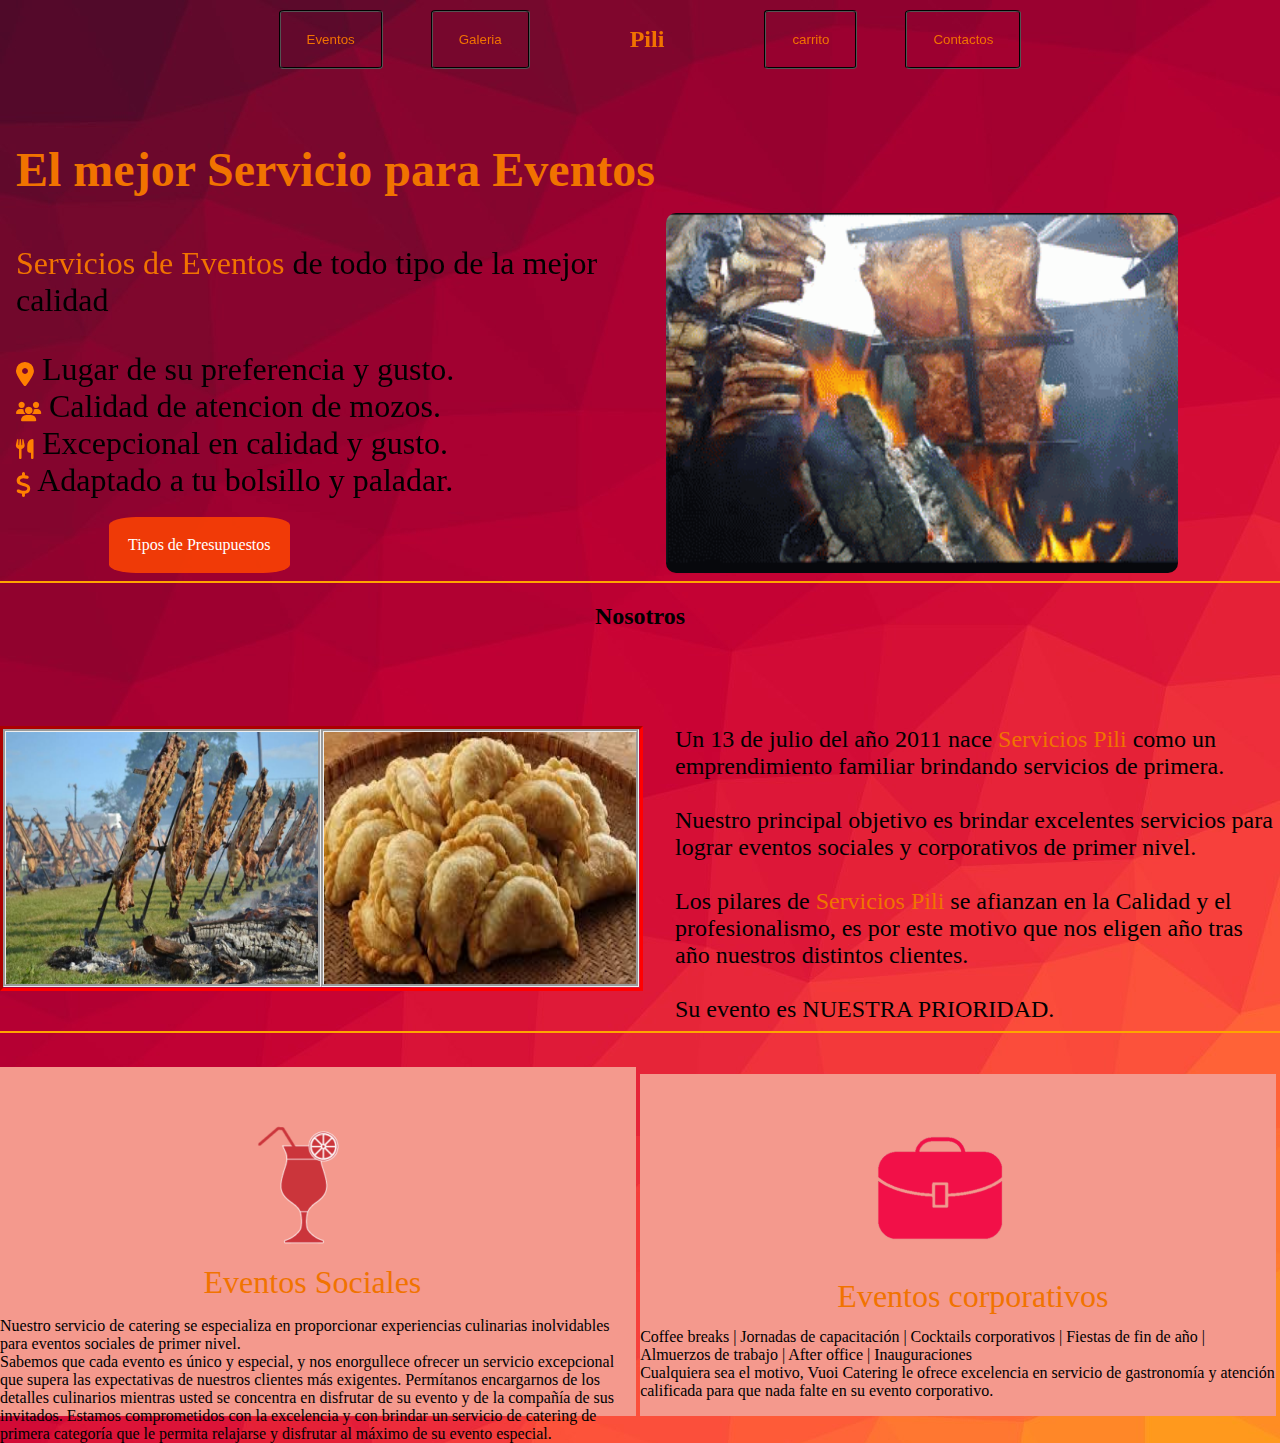
<file: index.html>
<!DOCTYPE html>
<html lang="en">
<head>
    <meta charset="UTF-8">
    <meta http-equiv="X-UA-Compatible" content="IE=edge">
    <meta name="viewport" content="width=device-width, initial-scale=1.0">
    <meta name=”author” content=”Luciano”>
    <link rel="stylesheet" href="/assets/CSS/styles-main.css">
    <link rel="stylesheet" href="/assets/CSS/CSS-ico/all.min.css">
    <title>Servicios Pili</title>
</head>
<body>
    <nav class="navbar" id="navegacion">
        <div class="navbar-left">
          <button class="btn" onclick="redireccionareventos()">Eventos</button>
          <button class="btn" onclick="redireccionargaleria()">Galeria</button>
        </div>
        <div class="navbar-logo">
          <h1 class="logo">Pili</h1>
        </div>
        <div class="navbar-right">
          <button class="btn" onclick="redireccionarcarrito()">carrito</button>
          <button class="btn" onclick="redireccionarcontacto()">Contactos</button>
        </div>
      </nav>
      
    <br><br><br><br><br><br><br>
    <main>
        <section class="Introduccion" aria-label="Introduccion">
            <article> 
                <h1 class="h1">El mejor Servicio para Eventos </h1>
            </article>
            <article class="contenedor_sup" id="cont_sup">
                <p class="texto_tam"><span class="palabra1 texto_tam"> Servicios de Eventos </span> de todo tipo de la mejor calidad </p>
                <div class="ajuste">
                    <i class="fa-solid fa-location-dot fa-xl" style="color: #ff8000;"></i><span class="texto_tam"> Lugar de su preferencia y gusto.</span>
                </div>
                <div class="ajuste">
                    <i class="fa-solid fa-users fa-lg" style="color: #ff8000;"></i><span class="texto_tam"> Calidad de atencion de mozos.</span>
                </div>
                <div class="ajuste">
                    <i class="fa-solid fa-utensils fa-lg" style="color: #ff8000;"></i><span class="texto_tam"> Excepcional en calidad y gusto.</span>
                </div>
                <div class="ajuste">
                    <i class="fa-solid fa-dollar-sign fa-xl "style="color: #ff8000"></i><span class="texto_tam"> Adaptado a tu bolsillo y paladar.</span>
                </div >
            </article>
            <article class="contenedor_sup" id="gif">
                <img class="gif_asado" src="/assets/Imagenes/Comida/asado.gif" alt="">
            </article>
            <br><br>
            <article class="cont_presupuesto">
                <a class="presupuesto" href="eventos-main.html">Tipos de Presupuestos</a>
            </article>
        </section>
        <hr color="orange">
        <div id="nosotros_text">
            <h2>Nosotros</h2>
        </div>
        <section class="nosotros">
            
            <article class="nosotros_img">
                <img class="img_comida"  src="/assets/Imagenes/Comida/asadoestaca.jpg" alt="comida 1">
                <img class="img_comida"  src="/assets/Imagenes/Comida/empanadas.jpg" alt="comida 2">
            </article>
            <article class="nosotros_redaccion">
                <p class="redaccion">
                    Un 13 de julio del año 2011 nace <span class="palabra1">Servicios Pili</span> como un emprendimiento familiar brindando servicios de primera.          
                    <br><br>
                    Nuestro principal objetivo es brindar excelentes servicios para lograr eventos sociales y corporativos de primer nivel.
                    <br><br>
                    Los pilares de <span class="palabra1">Servicios Pili</span> se afianzan en la Calidad y el profesionalismo, es por este motivo que nos eligen año tras año nuestros distintos clientes.
                    <br><br>
                    Su evento es NUESTRA PRIORIDAD.</p>
            </article>
        </section>
        <hr color="orange
        "> 
        <section class="eventos">
            <article class="tipos">
                <img class="format" src="/assets/Imagenes/Logo/evento_informal.png"></img>
                <br>
                <span class="texto_tam palabra1 evento_social">Eventos Sociales</span>
                <br>
                <p class="texto_social">
                    Nuestro servicio de catering se especializa en proporcionar experiencias culinarias inolvidables para eventos sociales de primer nivel.
                    <br> 
                    Sabemos que cada evento es único y especial, y nos enorgullece ofrecer un servicio excepcional que supera las expectativas de nuestros clientes más exigentes.
                    Permítanos encargarnos de los detalles culinarios mientras usted se concentra en disfrutar de su evento y de la compañía de sus invitados. Estamos comprometidos con la excelencia y con brindar un servicio de catering de primera categoría que le permita relajarse y disfrutar al máximo de su evento especial.
                </p>
                
            </article>
            <article class="tipos bordes" style="padding-top: 3.56%;">
                <img class="format_maletin" src="/assets/Imagenes/Logo/evento_corporativo.png" alt="Eventos Coorporativos">
                <br>
                <span class="texto_tam palabra1 evento_corporativo">Eventos corporativos</span>
                <br>
                <p class="texo_social">
                    Coffee breaks | Jornadas de capacitación | Cocktails corporativos | Fiestas de fin de año | Almuerzos de trabajo | After office | Inauguraciones
                    <br>
                    Cualquiera sea el motivo, Vuoi Catering le ofrece excelencia en servicio de gastronomía y atención calificada para que nada falte en su evento corporativo.                 
                </p>
            </article>

        </section>
    </main>

    <script src="/assets/JS/scroll.js"></script>
    <script src="/assets/JS/redirecciones_main.js"></script>
</body>
</html>
</file>
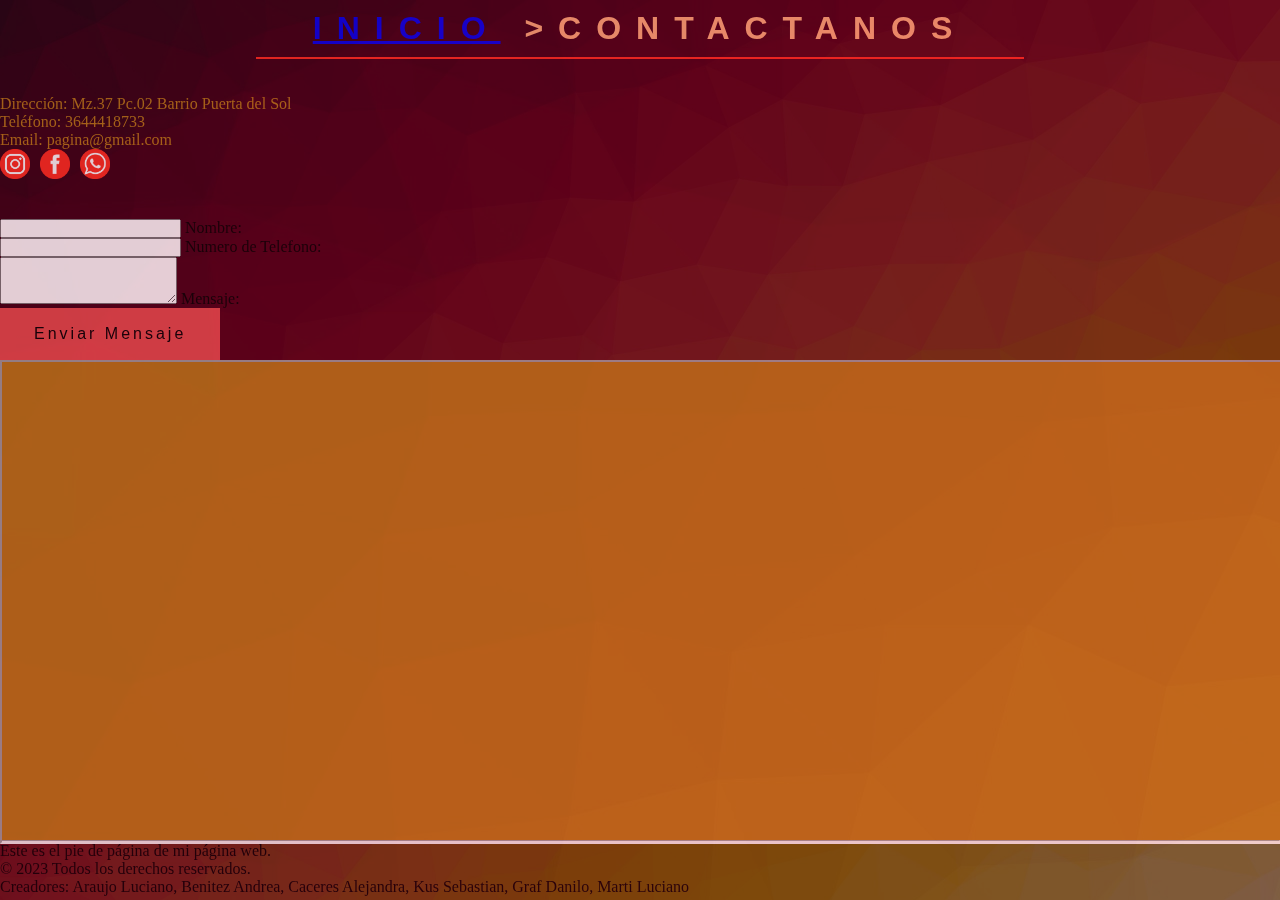
<file: Contacta-formulario.html>
<!DOCTYPE html>
<html lang="en">

<head>
    <meta charset="UTF-8">
    <meta name="author" content="Alexias"/>
    <meta http-equiv="X-UA-Compatible" content="IE=edge">
    <meta name="viewport" content="width=device-width, initial-scale=1.0">
    <title>Contactanos</title>
    <link rel="icon" href="/assets/Imagenes/Logo/fu.ico">
    <!--<link rel="stylesheet" href="/assets/CSS/contaStyle.css">-->
    
    <!--bootstrap-->
    <link href="https://cdn.jsdelivr.net/npm/bootstrap@5.3.0-alpha3/dist/css/bootstrap.min.css" rel="stylesheet"
    integrity="sha384-KK94CHFLLe+nY2dmCWGMq91rCGa5gtU4mk92HdvYe+M/SXH301p5ILy+dN9+nJOZ" crossorigin="anonymous">
    <link rel="stylesheet" href="/assets/CSS/index_Style.css">
    
</head>

    <body>
        <img src="/assets/Imagenes/experimentar/background.jpg" alt="fondo-formulario" class="fondo">
       <form role="form">
            
            <div class="container">
            
                <div class="row">
                    <div class="col-md-6"> <!--contenido de la columna 1-->
                        
                    <div>
                        <h1 class="encabezado">
                        <a href="/index.html" class="link_boton">INICIO</a>
                            >CONTACTANOS</h1>

                    </div>
                    <br>
                    <br>
                     <!---<form action="resultados.html"method="GET"> POST llama otra app ejemplo una base de datos-->
        
                        <div class="row justify-content-center">
                            
                                <p class="Datos-empresa">Dirección: Mz.37 Pc.02 Barrio Puerta del Sol <br>
                                    Teléfono: 3644418733 <br>
                                    Email: pagina@gmail.com </p>
                                
                                
                                <div class="redes">
                                    <a href="#"><img class="redes-instagram"
                                            src="/assets/Imagenes/logo redes/ins1.png" alt="instagram" width="30" height="30" /></a>
                                    <a href="https://www.facebook.com/profile.php?id=100064604983408"><img class="redes-facebook"
                                            src="/assets/Imagenes/logo redes/face1.png" alt="facebook" width="30"
                                            height="30" /></a>
                                    <a href="https://web.whatsapp.com/"><img class="redes-whatsapp"
                                            src="/assets/Imagenes/logo redes/wpp1.png" alt="whatsapp" width="30" height="30" /></a>
                                </div>
                        </div>

                                <br>
                                <br>
                                <div class="form-floating mb-3">
                                    <input type="text" class="form-control" id="nombre_input" placeholder="">
                                    <label for="nombre_input" >Nombre:</label>
                                </div>

                                
                                <div class="form-floating mb-3">
                                    <input type="number" class="form-control" id="numero_contacto" placeholder="" required>
                                    <label for="numero_contacto" >Numero de Telefono:</label>
                                </div>
                            
                                <div class="form-floating mb-3">
                                    <textarea class="form-control" id="mensaje_cliente" rows="3" placeholder="" required></textarea>
                                    <label for="mensaje_cliente" >Mensaje:</label>
                                </div>

                                <div class="text-center">
                                    <div class="">
                                        <button class="boton-index">Enviar Mensaje</button>
                                    </div>
                                    </div>
                    </div>
                                <!--Mapa dentro de "row"-->
                        <div class="col-md-6"> <!--contenido de la columna 2-->
                            <div id="Mapagoogle" class="border-top border-3" style="width: 100%; height: 30em;">
                                <div class="embed-responsive" style="width: 100%;">
                                    <iframe class="embed-responsive-item"
                                    src="https://www.google.com/maps/embed?pb=!1m18!1m12!1m3!1d113969.41115000799!2d-60.51890218027021!3d-26.790798713280736!2m3!1f0!2f0!3f0!3m2!1i1024!2i768!4f13.1!3m3!1m2!1s0x94412d1f9ecf5615%3A0xfd74c63031fbfa5c!2zU8OhZW56IFBlw7FhLCBDaGFjbw!5e0!3m2!1ses-419!2sar!4v1686851800713!5m2!1ses-419!2sar"
                                    style="width: 100%; height: 100%;" allowfullscreen="" loading="lazy"
                                    referrerpolicy="no-referrer-when-downgrade"></iframe>
                                </div>
                            </div>
                        </div>
                        <hr>
                        <footer class="bg-light text-center py-">
                            <div class="">
                                <p class="mb-0"> Este es el pie de página de mi página web.</p>
                                <p class="mb-0">&copy; 2023 Todos los derechos reservados.</p>
                                <p class="mb-0">Creadores: Araujo Luciano, Benitez Andrea, Caceres Alejandra, Kus Sebastian, Graf Danilo, Marti Luciano </p>
                            </div>
                        </footer>                    

                </div>
            </div>
        
        </form>
        <script src="https://cdn.jsdelivr.net/npm/bootstrap@5.3.0-alpha3/dist/js/bootstrap.bundle.min.js"
            integrity="sha384-ENjdO4Dr2bkBIFxQpeoTz1HIcje39Wm4jDKdf19U8gI4ddQ3GYNS7NTKfAdVQSZe"
            crossorigin="anonymous"></script>

</body>

</html>
</file>
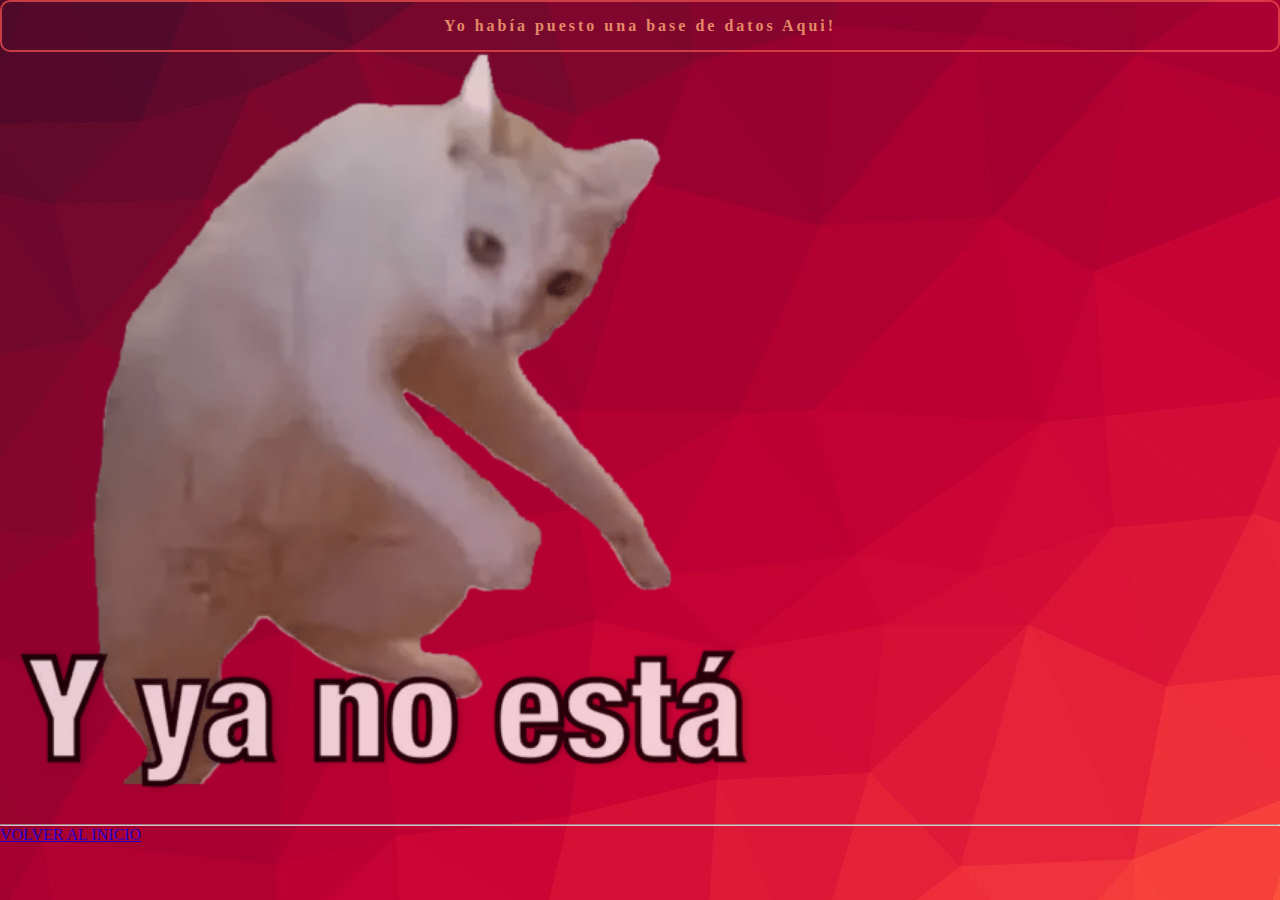
<file: Redirecciona.html>
<!DOCTYPE html>
<html lang="en">
    <head>
        <meta charset="UTF-8">
        <meta name="author" content="Alexias"/>
        <meta name="author" content="Alexias"/>
        <meta http-equiv="X-UA-Compatible" content="IE=edge">
        <meta name="viewport" content="width=device-width, initial-scale=1.0">
        <link href="https://cdn.jsdelivr.net/npm/bootstrap@5.3.0-alpha3/dist/css/bootstrap.min.css" rel="stylesheet"
        integrity="sha384-KK94CHFLLe+nY2dmCWGMq91rCGa5gtU4mk92HdvYe+M/SXH301p5ILy+dN9+nJOZ" crossorigin="anonymous">
        
        <title>Redirecciona</title>
        <link rel="stylesheet" href="/assets/CSS/index_Style.css">
    </head>
        <body>
            <div class="container">
                <div class="row justify-content-center">
                    <div class="col-md-6">
                        <h2 class="boton-index" >Yo había puesto una base de datos Aqui!</h2>
                            <img src="/assets/Imagenes/experimentar/meme.png" alt="gatomeme" class="img-fluid" height="60%" width="60%" />
                            <hr>
                            <a href="/main.html" class="btn btn-warning">VOLVER AL INICIO</a>
                    </div>
                </div>
            </div>
        
                <script src="https://cdn.jsdelivr.net/npm/bootstrap@5.3.0-alpha3/dist/js/bootstrap.bundle.min.js"
                integrity="sha384-ENjdO4Dr2bkBIFxQpeoTz1HIcje39Wm4jDKdf19U8gI4ddQ3GYNS7NTKfAdVQSZe"
                crossorigin="anonymous">
                </script>
            </body>
</html>
</file>
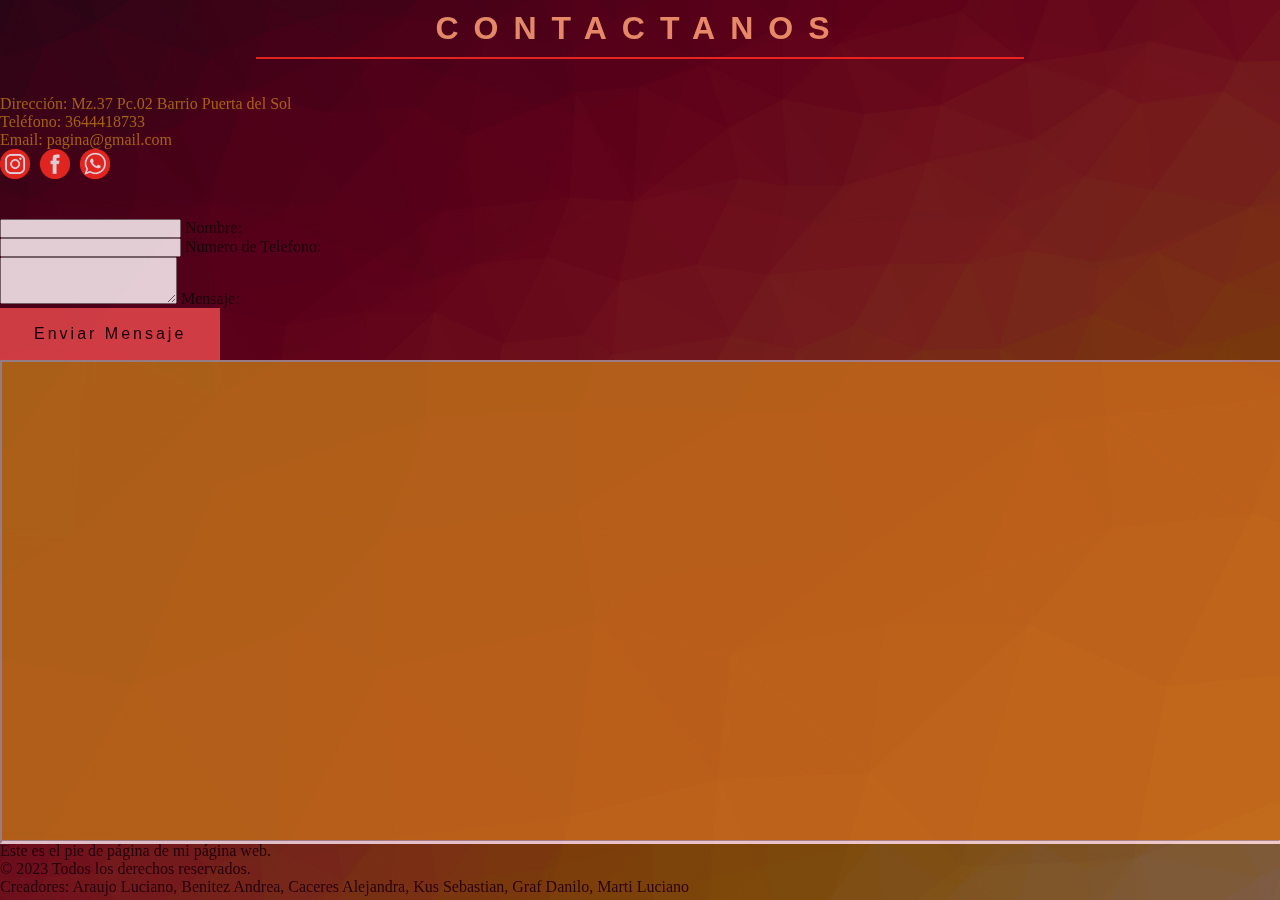
<file: KATERINE/HTML/Contacta-formulario.html>
<!DOCTYPE html>
<html lang="en">

<head>
    <meta charset="UTF-8">
    <meta name="author" content="Alexias"/>
    <meta http-equiv="X-UA-Compatible" content="IE=edge">
    <meta name="viewport" content="width=device-width, initial-scale=1.0">
    <title>Contactanos</title>
    <link rel="icon" href="../Imagenes/Logo/fu.ico">
    <!--<link rel="stylesheet" href="../CSS/contaStyle.css">-->
    
    <!--bootstrap-->
    <link href="https://cdn.jsdelivr.net/npm/bootstrap@5.3.0-alpha3/dist/css/bootstrap.min.css" rel="stylesheet"
    integrity="sha384-KK94CHFLLe+nY2dmCWGMq91rCGa5gtU4mk92HdvYe+M/SXH301p5ILy+dN9+nJOZ" crossorigin="anonymous">
    <link rel="stylesheet" href="../CSS/index_Style.css">
    
</head>

    <body>
        <img src="../Imagenes/experimentar/background.jpg" alt="fondo-formulario" class="fondo">
        <div>
            <h1 class="encabezado2">CONTACTANOS</h1>

        </div>
        <br>
        <br>
        <!---<form action="resultados.html"method="GET"> POST llama otra app ejemplo una base de datos-->
        <form role="form">
            
            <div class="container">
            
                <div class="row">
                    <div class="col-md-6"> <!--contenido de la columna 1-->
                        
                        <div class="row justify-content-center">
                            
                                <p class="Datos-empresa">Dirección: Mz.37 Pc.02 Barrio Puerta del Sol <br>
                                    Teléfono: 3644418733 <br>
                                    Email: pagina@gmail.com </p>
                                
                                
                                <div class="redes">
                                    <a href="../HTML/Redirecciona.html"><img class="redes-instagram"
                                            src="../Imagenes/logo redes/ins1.png" alt="instagram" width="30" height="30" /></a>
                                    <a href="https://www.facebook.com/profile.php?id=100064604983408"><img class="redes-facebook"
                                            src="../Imagenes/logo redes/face1.png" alt="facebook" width="30"
                                            height="30" /></a>
                                    <a href="https://web.whatsapp.com/"><img class="redes-whatsapp"
                                            src="../Imagenes/logo redes/wpp1.png" alt="whatsapp" width="30" height="30" /></a>
                                </div>
                        </div>

                                <br>
                                <br>
                                <div class="form-floating mb-3">
                                    <input type="text" class="form-control" id="nombre_input" placeholder="">
                                    <label for="nombre_input" >Nombre:</label>
                                </div>

                                
                                <div class="form-floating mb-3">
                                    <input type="number" class="form-control" id="numero_contacto" placeholder="" required>
                                    <label for="numero_contacto" >Numero de Telefono:</label>
                                </div>
                            
                                <div class="form-floating mb-3">
                                    <textarea class="form-control" id="mensaje_cliente" rows="3" placeholder="" required></textarea>
                                    <label for="mensaje_cliente" >Mensaje:</label>
                                </div>

                                <div class="text-center">
                                    <div class="">
                                        <button class="boton-index">Enviar Mensaje</button>
                                    </div>
                                    </div>
                    </div>
                                <!--Mapa dentro de "row"-->
                        <div class="col-md-6"> <!--contenido de la columna 2-->
                            <div id="Mapagoogle" class="border-top border-3" style="width: 100%; height: 30em;">
                                <div class="embed-responsive" style="width: 100%;">
                                    <iframe class="embed-responsive-item"
                                    src="https://www.google.com/maps/embed?pb=!1m18!1m12!1m3!1d113969.41115000799!2d-60.51890218027021!3d-26.790798713280736!2m3!1f0!2f0!3f0!3m2!1i1024!2i768!4f13.1!3m3!1m2!1s0x94412d1f9ecf5615%3A0xfd74c63031fbfa5c!2zU8OhZW56IFBlw7FhLCBDaGFjbw!5e0!3m2!1ses-419!2sar!4v1686851800713!5m2!1ses-419!2sar"
                                    style="width: 100%; height: 100%;" allowfullscreen="" loading="lazy"
                                    referrerpolicy="no-referrer-when-downgrade"></iframe>
                                </div>
                            </div>
                        </div>
                        <hr>
                        <footer class="bg-light text-center py-">
                            <div class="">
                                <p class="mb-0"> Este es el pie de página de mi página web.</p>
                                <p class="mb-0">&copy; 2023 Todos los derechos reservados.</p>
                                <p class="mb-0">Creadores: Araujo Luciano, Benitez Andrea, Caceres Alejandra, Kus Sebastian, Graf Danilo, Marti Luciano </p>
                            </div>
                        </footer>                    

                </div>
            </div>
        
        </form>
        <script src="https://cdn.jsdelivr.net/npm/bootstrap@5.3.0-alpha3/dist/js/bootstrap.bundle.min.js"
            integrity="sha384-ENjdO4Dr2bkBIFxQpeoTz1HIcje39Wm4jDKdf19U8gI4ddQ3GYNS7NTKfAdVQSZe"
            crossorigin="anonymous"></script>

</body>

</html>
</file>
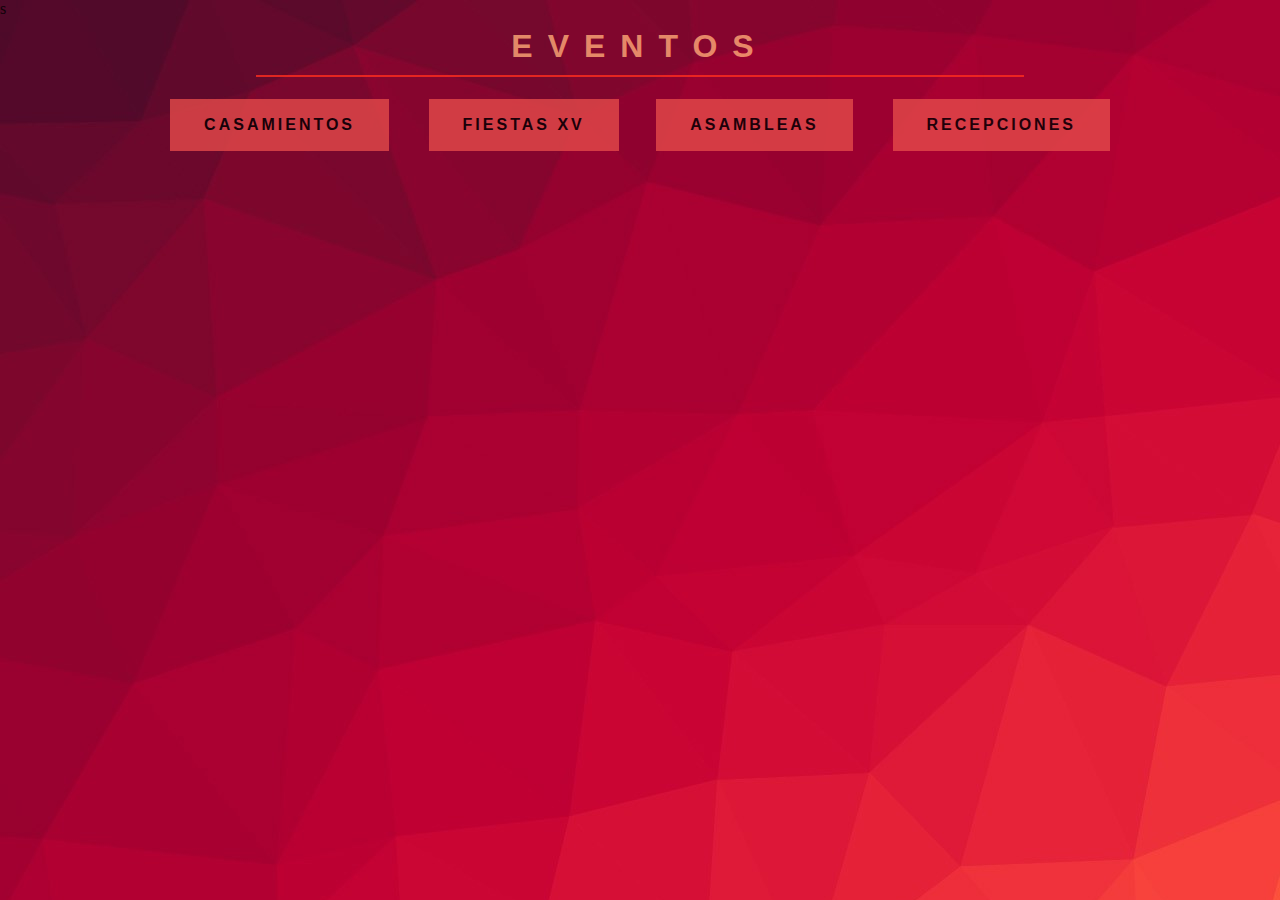
<file: KATERINE/HTML/Evento_tabla.html>
<!DOCTYPE html>
<html lang="en">
<head>
    <meta charset="UTF-8">
    <meta http-equiv="X-UA-Compatible" content="IE=edge">
    <meta name="author" content="Andrea Benitez"/>
    <meta name="viewport" content="width=device-width, initial-scale=1.0">
    <title>EVENTOS</title>
    <link rel="icon" href="../Imagenes/Logo/fu.ico">
    <!--<link rel="stylesheet" href="../CSS/Eventos_style.css">-->s
    <link rel="stylesheet" href="../CSS/index_Style.css">
</head>



<body>
    <!--<img id="fondo" src="/Imagenes/experimentar/" alt="">-->
    <h1 class="encabezado">EVENTOS</h1>

    <table class="tabla-evento">
        <tr >
            <th><button class="boton-index"><b>CASAMIENTOS</b></button></th>
            <th><button class="boton-index"><b>FIESTAS XV</b></button></th>
            <th><button class="boton-index"><b>ASAMBLEAS </b></button></th>
            <th><button class="boton-index"><b>RECEPCIONES</b></button></th>
        </tr>
    </table>
    



</body>
</html>
</file>
<file: assets/CSS/styles-main.css>
body{
    margin: 0;
    background-image: url(../Imagenes/experimentar/background.jpg);
    opacity: 150%;
    z-index: 2;
}
.navbar {
    position: fixed;
    display: flex;
    top: 0;
    left: 0;
    width: 100%;
    background-color: #f0f0f000;
    padding: 10px;
    justify-content: center;
    gap: 80px;
  }  
.navbar-left,.navbar-right {
    display: flex;
    gap: 40px;
  }
 
.logo {
    font-size: 24px;
    font-weight: bold;
  }
  
.btn {
    background-color: #f5202000;
    color: #f17300;
    border-radius: 5%;
    padding: 4px 26px;
    margin: 0 4px;
    border-style: groove;
  }
.btn:hover{
    cursor: pointer;
    background-color: white;
    color: black;
    border-color: black;
}
.palabra1{
    color:  #f17300;
}
.texto_tam{
    font-size: 2rem;
}
.introduccion{
    display: flex;
}
#cont_sup{
    position: relative;
    left: 1rem;
}
.contenedor_sup{
    width: 48%;
    display: inline-block;
}
.gif_asado {
    position:absolute;
    height: 40%;
    width: 40%;
    border-radius: 10px;
    z-index: -1;
}
#gif{
    float: right;
    z-index: 0;
}
h1{
    color: #f17300;
    font-size: 3rem;
    margin: 1rem;
}

.navbar.sombra{
    box-shadow: 0 8px 12px rgba(0, 0, 0, 0.2);
}

#primero{
    margin-left: 10rem;
}

.texto_entrada{
    color: black;

}

.cont_presupuesto{
    display: flex;
    margin-left: 8.5%;
}
.presupuesto{
    background-color: rgba(255, 68, 0, 0.851);
    padding: 1.2rem;
    border-radius: 15%;
    text-decoration: none;
    color: rgb(255, 255, 255);
}
.cont_presupuesto :hover{
    background-color: white;
    color: black;
    transition: 0.5s;
}
.nosotros{
    margin-top: 6rem;
    align-content: center;
    display: flex;
    width: 100%;
    
}
.nosotros_text{
    display: block;
    text-align: center;
}
.nosotros_img {
    width: 50%;
    height: 259px;
    border-style: inset;
    border-color: red;
}
.img_comida{
    float: left;
    width: 49%;
    border-style: groove;
    height:251.617px;
}
.nosotros_redaccion{
    float: right;
    width: 50%;
}
.redaccion{
    margin-top: 0%;
    margin-left: 2rem;
    font-size: 1.5rem;
    margin-bottom: 0%;
}
.eventos{
    width: 100%;
    display: inline-block;
    margin-top: 2%;
}
.tipos{
    width: 49.7%;
    display: inline-block;
    background-color: #f4998d;
    align-content: center;
    transition: transform 0.3s ease-in-out;
    height: auto;
}
.tipos:hover{
    transform: scale(1.1);
}
.format, .evento_social, .evento_corporativo{
    position: relative;
    left: 35%;
    top: 2.7rem;
}
.format_maletin{
    position: relative;
    left: 35%;
}
.evento_social{
    left: 32%;
}
.evento_corporativo{
    left: 31%;
    top: 0.2rem;
}
.texto_social{
    position: relative;
    top: 2.7rem;
}
#nosotros_text{
    display: inline;
    text-align: center;

}
</file>
<file: assets/CSS/index_Style.css>
* {
    margin: 0;
    padding: 0;
}


.fondo {
    z-index: -100;
    position: fixed;
    height: 100lvh;
    width: 100lvw;
    overflow: hidden;
    object-fit: cover;
    filter: brightness(40%);
    
}

body {
    background-color: #070707;
    background-image:  url(../Imagenes/experimentar/background.jpg);
    opacity: 0.8;
}


.encabezado2 {
    
    text-align: center;
    font-family: Arial, Helvetica, sans-serif;
    color: #ffa977 ;
    padding: 10px;
    margin-left: 20%;
    margin-right: 20%;
    letter-spacing: 15px;
    border-bottom: 2px solid #ff2e1f;
    
}


.encabezado {
    text-align: center;
    font-family: Arial, Helvetica, sans-serif;
    color: #ffa977 ;
    padding: 10px;
    margin-left: 20%;
    margin-right: 20%;
    letter-spacing: 15px;
    border-bottom: 2px solid #ff2e1f;
}

.boton-index {
    background-color: #e44a4a;
    border: 2px solid #e44a4a;;
    padding: 15px 32px;
    text-decoration: none;
    font-size: 16px;
    transition-duration: 0.4s;
    letter-spacing: 3px;
}

.boton-index:hover {
    background-color: #ffffff00;
    border: 2px solid #e44a4a;
    cursor: pointer;
    color: #ffa977;
    border-radius: 10px;
}

/*Eventos*/
.tabla-evento {
    width: 50%;
    margin-left: auto;
    margin-right: auto;
    padding: 20px;
    width: 80%;
}


/*Contactanos*/
#Mapagoogle {
    background: #B67615;
    display: flex;
}

.redes{
    display: flex;
    flex-wrap: wrap;
    gap:10px;
}
.redes-instagram .redes-facebook .redes-loading:hover{
    opacity:0.5;
    cursor: pointer;
    transition: background-color 0.5s;
}

@font-face{
    font-family: Ceraitalic;
    src: url(fuentes/Cera\ Pro\ Medium.otf)
    }
    

.Datos-empresa{
    color:#B67615
    
}
.input {
    width: 40%;
    padding: 5px;
    border: none;
    border-bottom: 1px solid #c2c2c2;
    outline: none;
    color: #070707;

}
.input::placeholder{
    color: #080808;
}
.inputMensaje {
    width: 40%;

    padding: 5px 10px
}


/*Galeria*/

.fotografia {
border-style: groove;
border-radius: 10px;
margin: 30px 20px;
box-shadow: 0 4px 8px rgb(255, 90, 75), 0 6px 0 rgba(0,0,0,0.19);
}
#texto {
    font-size: 35px;
    top: 290px;
    right: 140px;
}
#texto1 {
    top: 850px;
    right: 800px;
    font-size: 35px;
}
#texto2 {
    font-size: 35px;
    top: 1500px;
    right: 80px;
}
#texto3 {
    font-size: 35px;
    top: 2000px;
    right: 800px;
}

/*Carrito de compras*/
header {
    padding: 10px;
    text-align: center;
    color: sandybrown;
}

h2 {
    padding: 10px;
    text-align: center;
    color: sandybrown;
    font-size: 50px;
    color: rgb(214, 204, 204);
    border: 1px;
    font-weight: 25px;
}

i {
    font-size: 50px;
    color: rgb(214, 204, 204);
    border: 1px;
    font-weight: 25px;
}

#carrito {
    margin-top: 30px;
    padding: 20px;
}


#lista-carrito {
    padding: 0;
    list-style: none;
}

#lista-carrito li {
    margin-bottom: 10px;
}

#total {
    text-align: left;
    margin-top: 20px;
    font-weight: bold;
    color: silver;
}

.custom-icon {
    color: #ff2e1f;
}

.container-fluid {
    padding: 10px;
    background-color: #070707;
    margin: 0;
    padding: 0;
}

.navbar {
    padding: 0;
    border: 0;
}

.collapse {
    justify-content: space-between;
    position: fixed;
    top: 0;
    right: 0;
    font-size: 20px;
}

header {
    padding: 10px;
    text-align: center;
    color: sandybrown;
}

h2 {
    padding: 10px;
    text-align: center;
    color: sandybrown;
    font-size: 50px;
    color: rgb(214, 204, 204);
    border: 1px;
    font-weight: 25px;
}

i {
    font-size: 50px;
    color: rgb(214, 204, 204);
    border: 1px;
    font-weight: 25px;
}

#carrito {
    margin-top: 30px;
    padding: 20px;
}


#lista-carrito {
    padding: 0;
    list-style: none;
}

#lista-carrito li {
    margin-bottom: 10px;
}

#total {
    text-align: left;
    margin-top: 20px;
    font-weight: bold;
    color: silver;
}

.custom-icon {
    color: #ff2e1f;
}

.container-fluid {
    padding: 10px;
    background-color: #070707;
    margin: 0;
    padding: 0
}

.navbar {
    padding: 0;
    border: 0;
}
</file>
<file: KATERINE/CSS/index_Style.css>
* {
    margin: 0;
    padding: 0;
}


.fondo {
    z-index: -100;
    position: fixed;
    height: 100lvh;
    width: 100lvw;
    overflow: hidden;
    object-fit: cover;
    filter: brightness(40%);
    
}

body {
    background-color: #070707;
    background-image:  url(../Imagenes/experimentar/background.jpg);
    opacity: 0.8;
}


.encabezado2 {
    
    text-align: center;
    font-family: Arial, Helvetica, sans-serif;
    color: #ffa977 ;
    padding: 10px;
    margin-left: 20%;
    margin-right: 20%;
    letter-spacing: 15px;
    border-bottom: 2px solid #ff2e1f;
    
}


.encabezado {
    text-align: center;
    font-family: Arial, Helvetica, sans-serif;
    color: #ffa977 ;
    padding: 10px;
    margin-left: 20%;
    margin-right: 20%;
    letter-spacing: 15px;
    border-bottom: 2px solid #ff2e1f;
}

.boton-index {
    background-color: #e44a4a;
    border: 2px solid #e44a4a;;
    padding: 15px 32px;
    text-decoration: none;
    font-size: 16px;
    transition-duration: 0.4s;
    letter-spacing: 3px;
}

.boton-index:hover {
    background-color: #ffffff00;
    border: 2px solid #e44a4a;
    cursor: pointer;
    color: #ffa977;
    border-radius: 10px;
}

/*Eventos*/
.tabla-evento {
    width: 50%;
    margin-left: auto;
    margin-right: auto;
    padding: 20px;
    width: 80%;
}


/*Contactanos*/
#Mapagoogle {
    background: #B67615;
    display: flex;
}

.redes{
    display: flex;
    flex-wrap: wrap;
    gap:10px;
}
.redes-instagram .redes-facebook .redes-loading:hover{
    opacity:0.5;
    cursor: pointer;
    transition: background-color 0.5s;
}

@font-face{
    font-family: Ceraitalic;
    src: url(fuentes/Cera\ Pro\ Medium.otf)
    }
    

.Datos-empresa{
    color:#B67615
    
}
.input {
    width: 40%;
    padding: 5px;
    border: none;
    border-bottom: 1px solid #c2c2c2;
    outline: none;
    color: #070707;

}
.input::placeholder{
    color: #080808;
}
.inputMensaje {
    width: 40%;

    padding: 5px 10px
}


/*Galeria*/

.fotografia {
border-style: groove;
border-radius: 10px;
margin: 30px 20px;
box-shadow: 0 4px 8px rgb(255, 90, 75), 0 6px 0 rgba(0,0,0,0.19);
}
#texto {
    font-size: 35px;
    top: 290px;
    right: 140px;
}
#texto1 {
    top: 850px;
    right: 800px;
    font-size: 35px;
}
#texto2 {
    font-size: 35px;
    top: 1500px;
    right: 80px;
}
#texto3 {
    font-size: 35px;
    top: 2000px;
    right: 800px;
}

/*Carrito de compras*/
header {
    padding: 10px;
    text-align: center;
    color: sandybrown;
}

h2 {
    padding: 10px;
    text-align: center;
    color: sandybrown;
    font-size: 50px;
    color: rgb(214, 204, 204);
    border: 1px;
    font-weight: 25px;
}

i {
    font-size: 50px;
    color: rgb(214, 204, 204);
    border: 1px;
    font-weight: 25px;
}

#carrito {
    margin-top: 30px;
    padding: 20px;
}


#lista-carrito {
    padding: 0;
    list-style: none;
}

#lista-carrito li {
    margin-bottom: 10px;
}

#total {
    text-align: left;
    margin-top: 20px;
    font-weight: bold;
    color: silver;
}

.custom-icon {
    color: #ff2e1f;
}

.container-fluid {
    padding: 10px;
    background-color: #070707;
    margin: 0;
    padding: 0;
}

.navbar {
    padding: 0;
    border: 0;
}

.collapse {
    justify-content: space-between;
    position: fixed;
    top: 0;
    right: 0;
    font-size: 20px;
}
</file>
